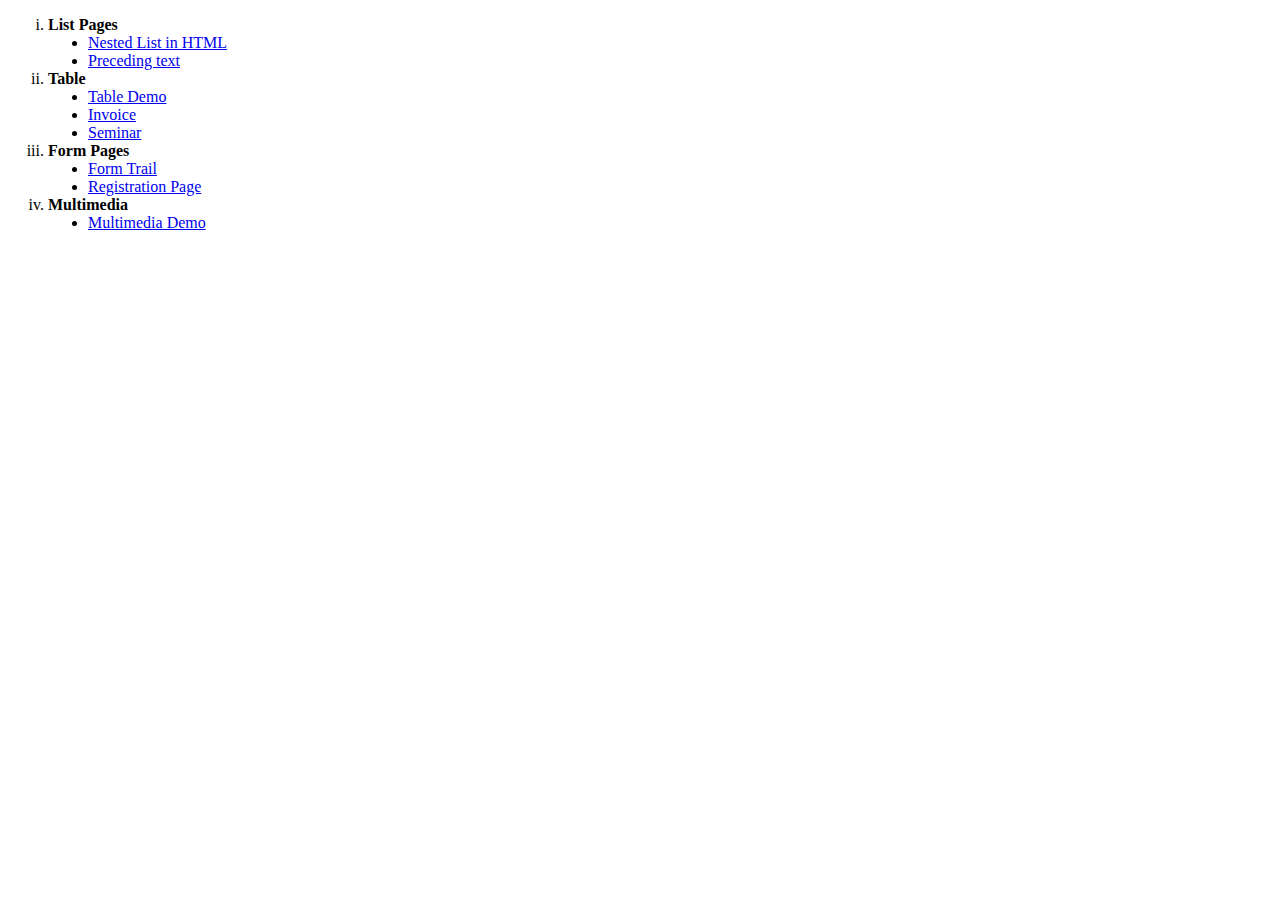
<file: index.html>
<!DOCTYPE html>
<html lang="en">
<head>
    <meta charset="UTF-8">
    <meta name="viewport" content="width=device-width, initial-scale=1.0">
    <title>Index page</title>
</head>
<body>
    <ol type="i">
        <li><b>List Pages</b></li>
        <ul type="disc">
            <li><a href="inout.html" target="_blank">Nested List in HTML</a></li>
            <li><a href="list.html">Preceding text</a></li>
        </ul>
        <li><b>Table</b></li>
        <ul type="disc">
            <li><a href="tabledemo.html">Table Demo</a></li>
            <li><a href="table1.html">Invoice</a></li>
            <li><a href="table2.html">Seminar</a></li>
        </ul>
        <li><b>Form Pages</b></li>
        <ul type="disc">
            <li><a href="formdemo.html">Form Trail</a></li>
            <li><a href="form1.html">Registration Page</a></li>
        </ul>
        <li><b>Multimedia</b></li>
        <ul type="disc">
            <li><a href="multimediademo.html">Multimedia Demo</a></li>
            
        </ul>
    </ol>
</body>
</html>
</file>
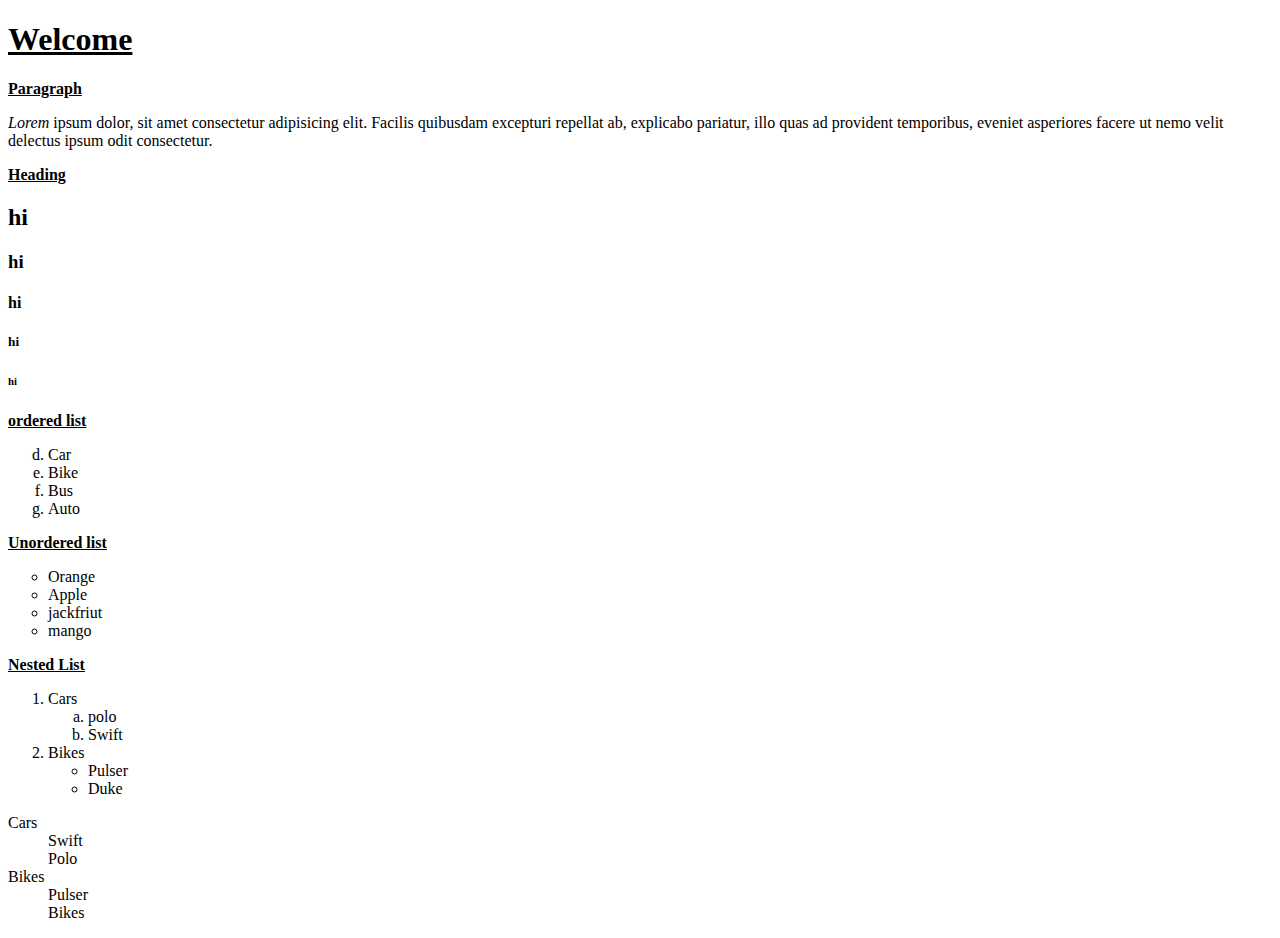
<file: demo.html>
<!DOCTYPE html>
<html lang="en">
<head>
    <meta charset="UTF-8">
    <meta name="viewport" content="width=device-width, initial-scale=1.0">
    <title>Demo</title>
</head>
<body>
    <h1>
    <u>
    <b>
    Welcome
    </b>
    </u>
    </h1>
<b><u>Paragraph</u></b>

    <p>
        <i>Lorem</i> ipsum dolor, sit amet consectetur adipisicing elit. Facilis quibusdam excepturi repellat ab, explicabo pariatur, illo quas ad provident temporibus, eveniet asperiores facere ut nemo velit delectus ipsum odit consectetur.
    </p>

<b><u>Heading</u></b>

    <h2>hi</h2>
    <h3>hi</h3>
    <h4>hi</h4>
    <h5>hi</h5>
    <h6>hi</h6>

<b><u>ordered list</u></b>
    <ol type="a" start="4">
        <li>Car</li>
        <li>Bike</li>
        <li>Bus</li>
        <li>Auto</li>
    </ol>

<b><u>Unordered list</u></b>
    <ul type="circle">
        <li>Orange</li>
        <li>Apple</li>
        <li>jackfriut</li>
        <li>mango</li>
    </ul>

<b><u>Nested List</u></b>
    <ol>
        <li>Cars</li>
        <ol type="a">
            <li>polo</li>
            <li>Swift</li>
        </ol>
        <li>Bikes</li>

        <ul type="disk">
            <li>Pulser</li>
            <li>Duke</li>
        </ul>
    </ol>
<dl> 
    <dt>Cars</dt>
        <dd>Swift</dd>
        <dd>Polo</dd>
    <dt>Bikes</dt>
        <dd>Pulser</dd>
        <dd>Bikes</dd>
</dl>

</body>
</html>
</file>
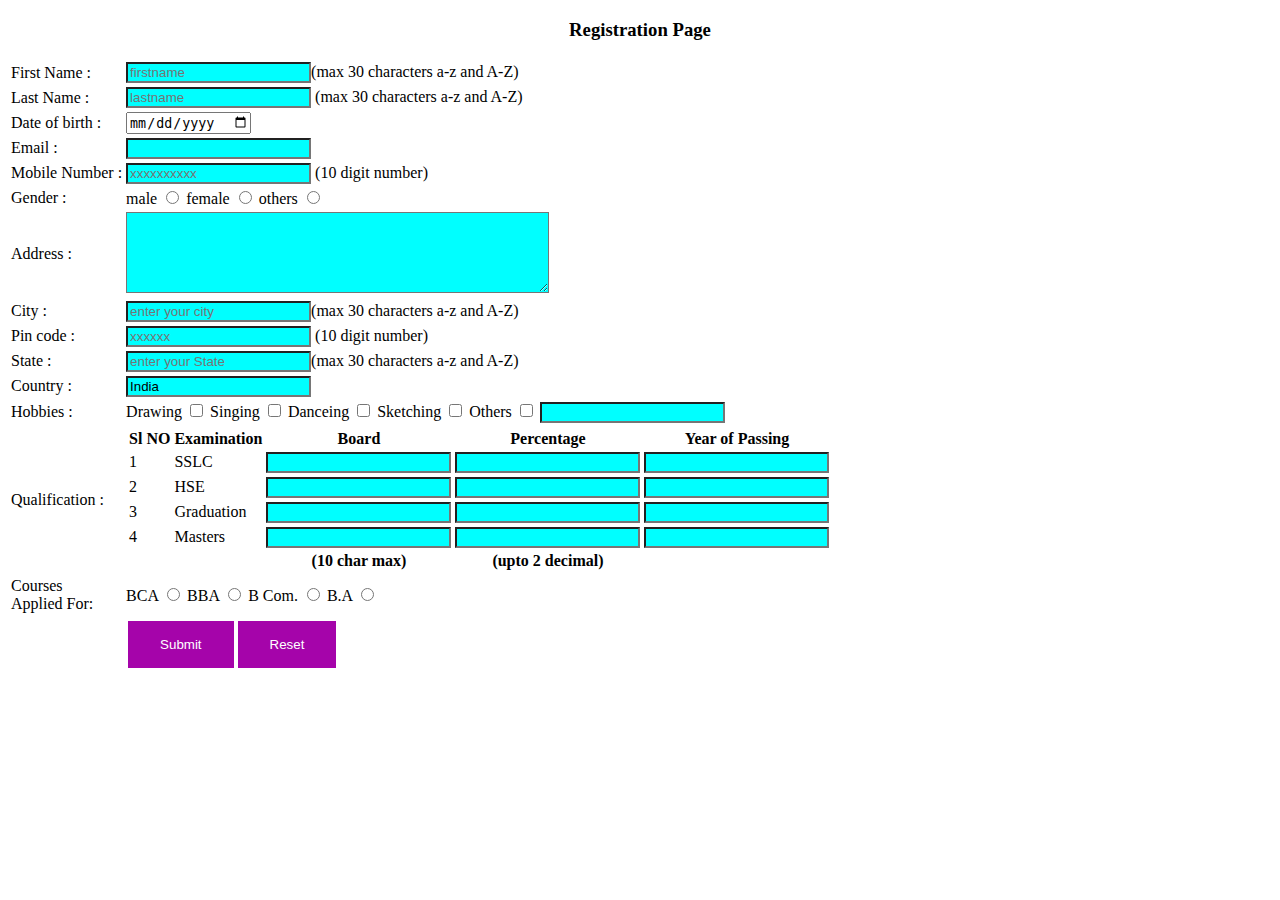
<file: form1.html>
<!DOCTYPE html>
<html lang="en">
<head>
    <meta charset="UTF-8">
    <meta name="viewport" content="width=device-width, initial-scale=1.0">
    <title>Registration page</title>
    <style>
        /* input:hover{
            color: blueviolet;
            background-color:lightblue;
        }
        input:required {
            background-color: rgb(86, 233, 135);
        } */
        input[type=text]:focus {
            background-color: rgb(16, 126, 163);
        }
        input[type=email]:focus {
            background-color: rgb(21, 214, 53);
        }
        textarea:focus {
            border: 3px solid #555;
        }
        input[type=text] ,textarea, input[type=email]{
            background-color: aqua;
            color: black;
        }
        /* .search{
            width: 100%;
            box-sizing: border-box;
            border: 2px solid #ccc;
            border-radius: 4px;
            font-size: 16px;
            background-color: white; */
            /* background-image: url('./Images/search.png');
            background-position: 10px 10px; 
            background-repeat: no-repeat;
            padding: 12px 20px 12px 40px; 
        }*/
        input[type=submit], input[type=reset]{
            background-color: #a504aa;
            border: none;
            color: white;
            padding: 16px 32px;
            text-decoration: none;
            margin: 4px 2px;
            cursor: pointer;
        }
    </style>
</head>
<body>
    <center><h3>Registration Page</h3></center>
    <form action="">
        <!-- <input type="text" name="search"  class="search" placeholder="Search.."> -->
        <table>
            <tr>
                <td>First Name :</td>
                <td><input type="text" name="" id="" placeholder="firstname" required maxlength="30">(max 30 characters a-z and A-Z)</td>
            </tr>
            <tr>
                <td>Last Name :</td>
                <td><input type="text" name="" id="" placeholder="lastname" required maxlength="30"> (max 30 characters a-z and A-Z)</td>
            </tr>
            <tr>
                <td>Date of birth :</td>
                <td><input type="date" name="" id="" required></td>
            </tr>
            <tr>
                <td>Email :</td>
                <td><input type="email" name="" id=""></td>
            </tr> 
            <tr>
                <td>Mobile Number :</td>
                <td><input type="text" required name="" id="" maxlength="10" minlength="10" placeholder="xxxxxxxxxx"> (10 digit number)</td>
            </tr>
            <tr>
                <td>Gender :</td>
                <td>male <input type="radio" name="gender" id="">
                    female <input type="radio" name="gender" id="">
                    others <input type="radio" name="gender" id=""></td>
            </tr> 
            <tr>
                <td>Address :</td>
                <td><textarea name="" id="" rows="5" cols="50"></textarea></td>
            </tr>   
            <tr>
                <td>City :</td>
                <td><input type="text" name="" id="" placeholder="enter your city" maxlength="30">(max 30 characters a-z and A-Z)</td>
            </tr> 
            <tr>
                <td>Pin code :</td>
                <td><input type="text" name="" id="" maxlength="6" minlength="6" placeholder="xxxxxx"> (10 digit number)</td>
            </tr>
            <tr>
                <td>State :</td>
                <td><input type="text" name="" id="" placeholder="enter your State" maxlength="30">(max 30 characters a-z and A-Z)</td>
            </tr> 
            <tr>
                <td>Country :</td>
                <td><input type="text" name="" id="" value="India" readonly></td>
            </tr>
            <tr>
                <td>Hobbies :</td>
                <td>Drawing <input type="checkbox" name="" id="">
                    Singing <input type="checkbox" name="" id="">
                    Danceing <input type="checkbox" name="" id="">
                    Sketching <input type="checkbox" name="" id=""> 
                    Others <input type="checkbox" name="" id="">
                    <input type="text" name="" id=""></td>
            </tr>  
            <tr>
                <td>Qualification :</td>
                <td><table>
                    <tr>
                        <th>Sl NO </th>
                        <th>Examination</th>
                        <th>Board</th>
                        <th>Percentage</th>
                        <th>Year of Passing</th>
                    </tr>
                    <tr>
                        <td>1</td>
                        <td>SSLC</td>
                        <td><input type="text" name="" id="" maxlength="10"></td>
                        <td><input type="text" name="" id=""></td>
                        <td><input type="text" name="" id=""></td>
                    </tr>
                    <tr>
                        <td>2</td>
                        <td>HSE</td>
                        <td><input type="text" name="" id="" maxlength="10"></td>
                        <td><input type="text" name="" id=""></td>
                        <td><input type="text" name="" id=""></td>
                    </tr>
                    <tr>
                        <td>3</td>
                        <td>Graduation</td>
                        <td><input type="text" name="" id="" maxlength="10"></td>
                        <td><input type="text" name="" id=""></td>
                        <td><input type="text" name="" id=""></td>
                    </tr>
                    <tr>
                        <td>4</td>
                        <td>Masters</td>
                        <td><input type="text" name="" id="" maxlength="10"></td>
                        <td><input type="text" name="" id=""></td>
                        <td><input type="text" name="" id=""></td>
                    </tr>
                    <tr>
                        <th></th>
                        <th></th>
                        <th>(10 char max)</th>
                        <th>(upto 2 decimal)</th>
                        <th></th>
                    </tr>
                    
                </table></td>
            </tr>
            <tr>
                <td>Courses<br>Applied For:</td>
                <td>BCA <input type="radio" name="crs" id="">
                    BBA <input type="radio" name="crs" id="">
                    B Com. <input type="radio" name="crs" id="">
                    B.A <input type="radio" name="crs" id=""></td>
            </tr>
            <tr>
                <td></td>
                <td><input type="submit" value="Submit"><input type="reset" value="Reset"></td>
            </tr>
            
        </table>
    </form>
</body>
</html>
</file>
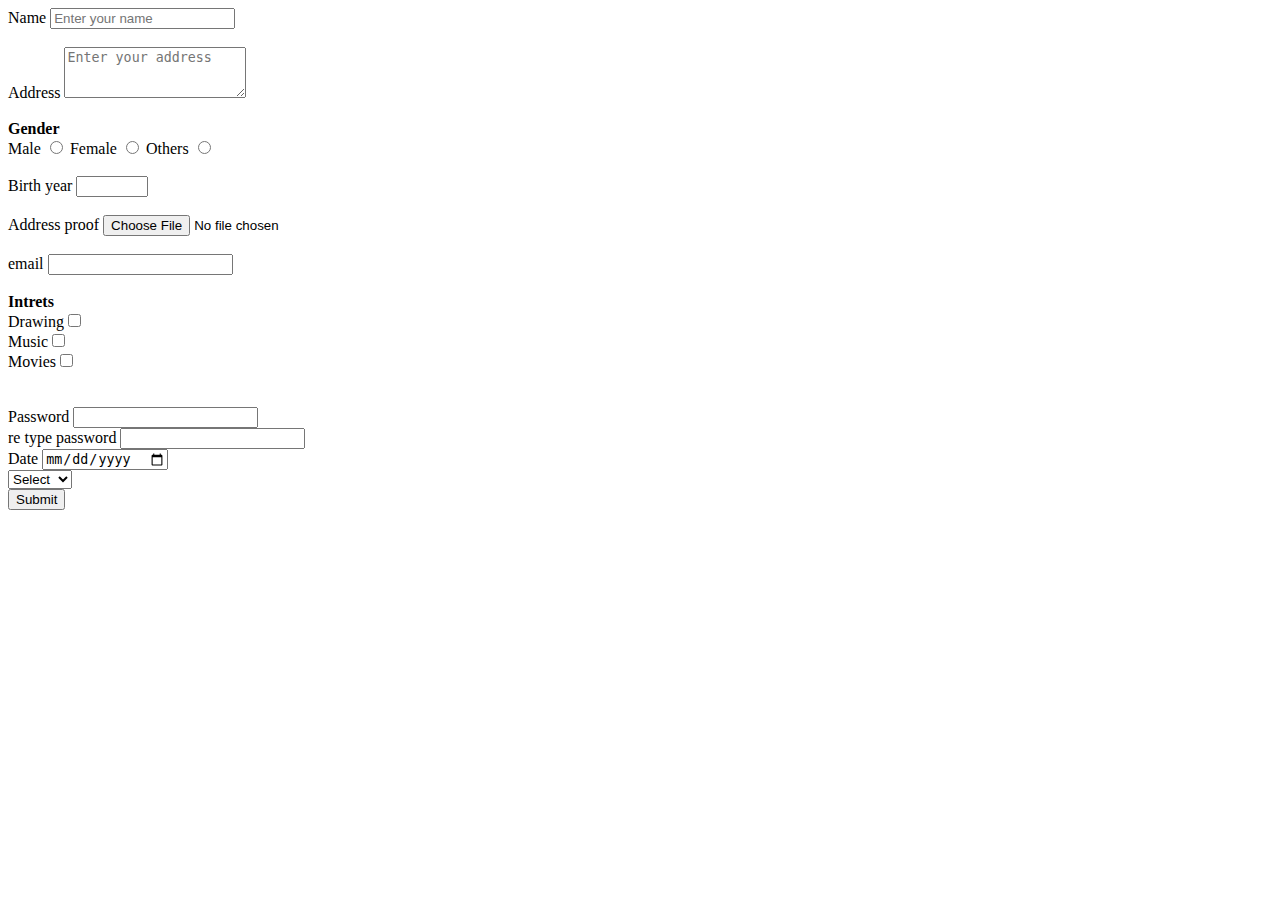
<file: formdemo.html>
<!DOCTYPE html>
<html lang="en">
<head>
    <meta charset="UTF-8">
    <meta name="viewport" content="width=device-width, initial-scale=1.0">
    <title>Formdemo</title>
</head>
<body>
    
    <form action="">
        <label for="aa">Name </label>
        <input type="text" name="" id="aa" required placeholder="Enter your name" maxlength="15" minlength="3">
        <br><br>Address <textarea name="" id="aa" rows="3" cols="20" placeholder="Enter your address"></textarea>
        <br><br><b>Gender</b><br>
        Male <input type="radio" name="gender" id="">
        Female <input type="radio" name="gender" id="">
        Others <input type="radio" name="gender" id=""><br><br>
        Birth year <input type="number" name="" id="" max="2020" min="1980"><br><br>
        Address proof <input type="file" name="" id=""><br><br>
        email <input type="email" name="" id=""><br><br>
        <b>Intrets</b><br>
        Drawing<input type="checkbox" name="" id=""><br>
        Music<input type="checkbox" name="" id=""><br>
        Movies<input type="checkbox" name="" id=""><br><br>
        <br>
        Password <input type="password" name="aab" id=""><br>
        re type password <input type="password" name="aab" id=""><br>
        Date <input type="date" name="" id=""><br>
        <Select>
            <option value="" disabled selected>Select</option>
            <option value="">ind</option>
            <option value="">abroad</option>
        </Select><br>
        <input type="submit" value="Submit">
    </form>
</body>
</html>
</file>
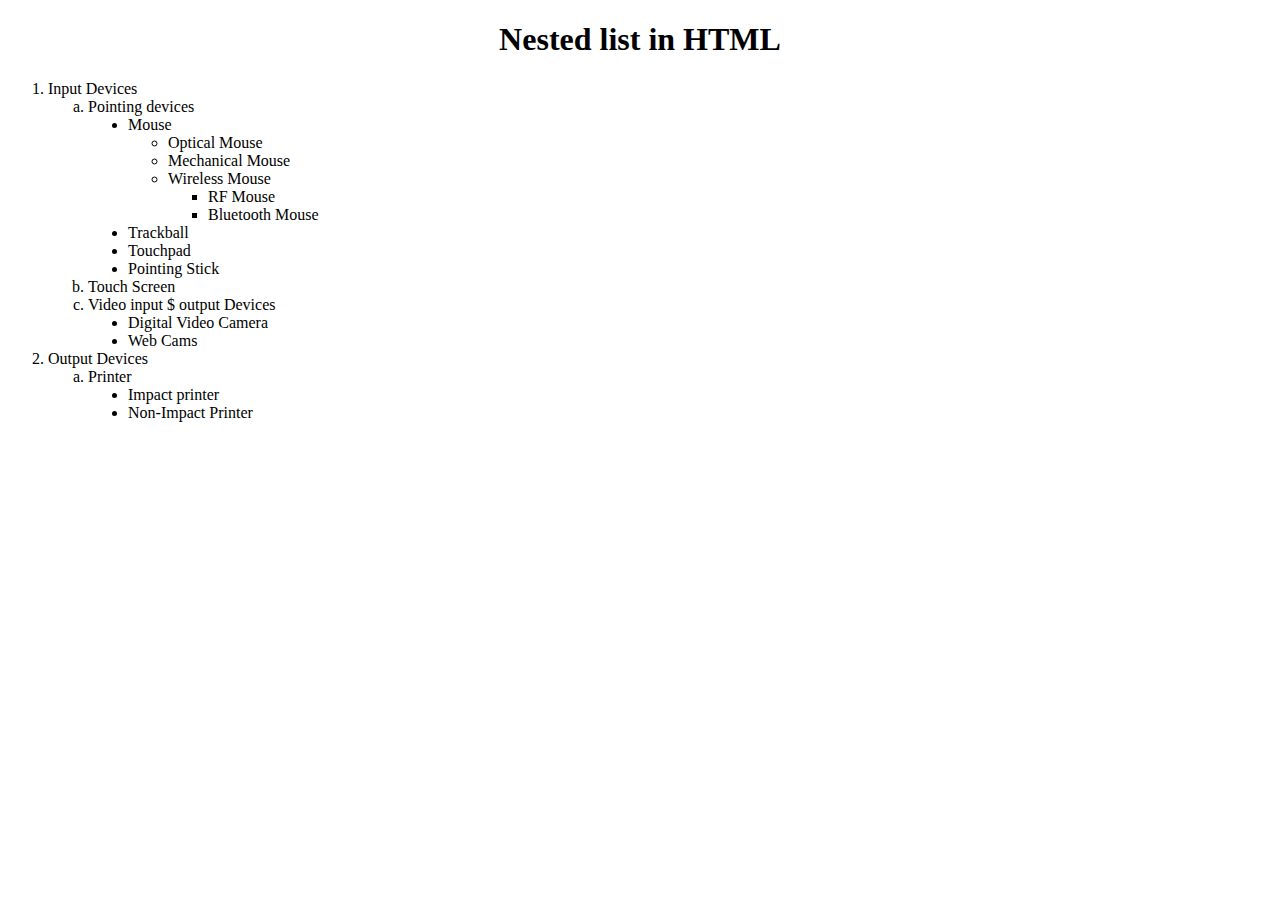
<file: inout.html>
<!DOCTYPE html>
<html lang="en">
<head>
    <meta charset="UTF-8">
    <meta name="viewport" content="width=device-width, initial-scale=1.0">
    <title>inputandoutput</title>
</head>
<body>
    <h1><center>Nested list in HTML</center></h1>
    <ol>
        <li>Input Devices</li>
        <ol type="a">
            <li>Pointing devices</li>
            <ul type="disc">
                <li>Mouse</li>
                <ul type="circle">
                    <li>Optical Mouse</li>
                    <li>Mechanical Mouse</li>
                    <li>Wireless Mouse</li>
                    <ul>
                        <li>RF Mouse</li>
                        <li>Bluetooth Mouse</li>
                    </ul>
                </ul>
                <li>Trackball</li>
                <li>Touchpad</li>
                <li>Pointing Stick</li>
            </ul>
            <li>Touch Screen</li>
            <li>Video input $ output Devices</li>
            <ul type="disc">
                <li>Digital Video Camera</li>
                <li>Web Cams</li>
            </ul>
        </ol>
        <li>Output Devices</li>
        <ol type="a">
            <li>Printer</li>
            <ul type="disc">
                <li>Impact printer</li>
                <li>Non-Impact Printer</li>
            </ul>
        </ol>
    </ol>
</body>
</html>
</file>
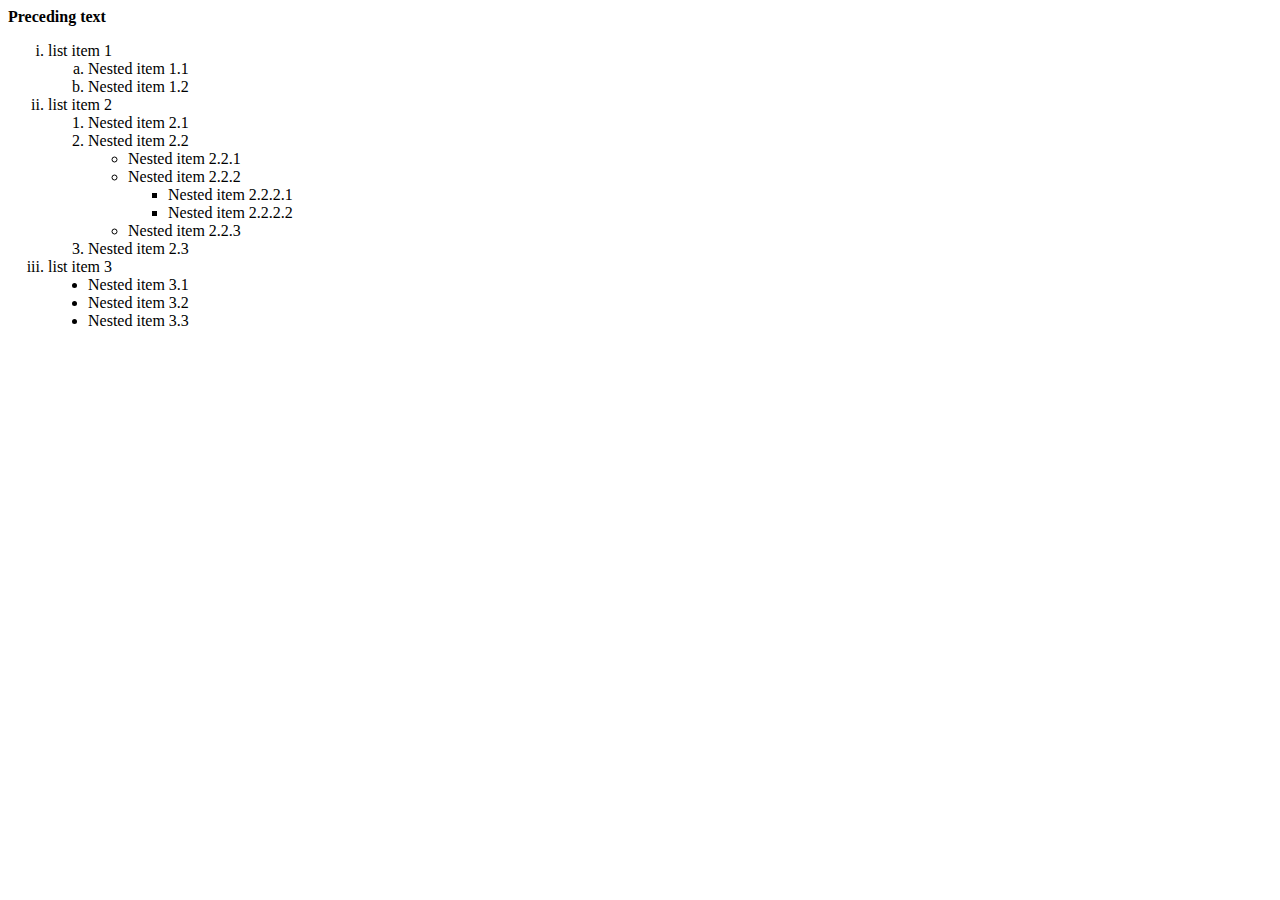
<file: list.html>
<!DOCTYPE html>
<html lang="en">
<head>
    <meta charset="UTF-8">
    <meta name="viewport" content="width=device-width, initial-scale=1.0">
    <title>list</title>
</head>
<body>
    <b>Preceding text</b>
    <ol type="i">
        <li>list item 1</li>
        <ol type="a">
            <li>Nested item 1.1</li>
            <li>Nested item 1.2</li>
        </ol>
        <li>list item 2</li>
        <ol>
            <li>Nested item 2.1</li>
            <li>Nested item 2.2</li>
            <ul type="circle">
                <li>Nested item 2.2.1</li>
                <li>Nested item 2.2.2</li>
                <ul>
                    <li>Nested item 2.2.2.1</li>
                    <li>Nested item 2.2.2.2</li>
                </ul>
                <li>Nested item 2.2.3</li>
            </ul>
            <li>Nested item 2.3</li>
        </ol>
        <li>list item 3</li>
        <ul type="disc">
            <li>Nested item 3.1</li>
            <li>Nested item 3.2</li>
            <li>Nested item 3.3</li>
        </ul>
    </ol>
</body>
</html>
</file>
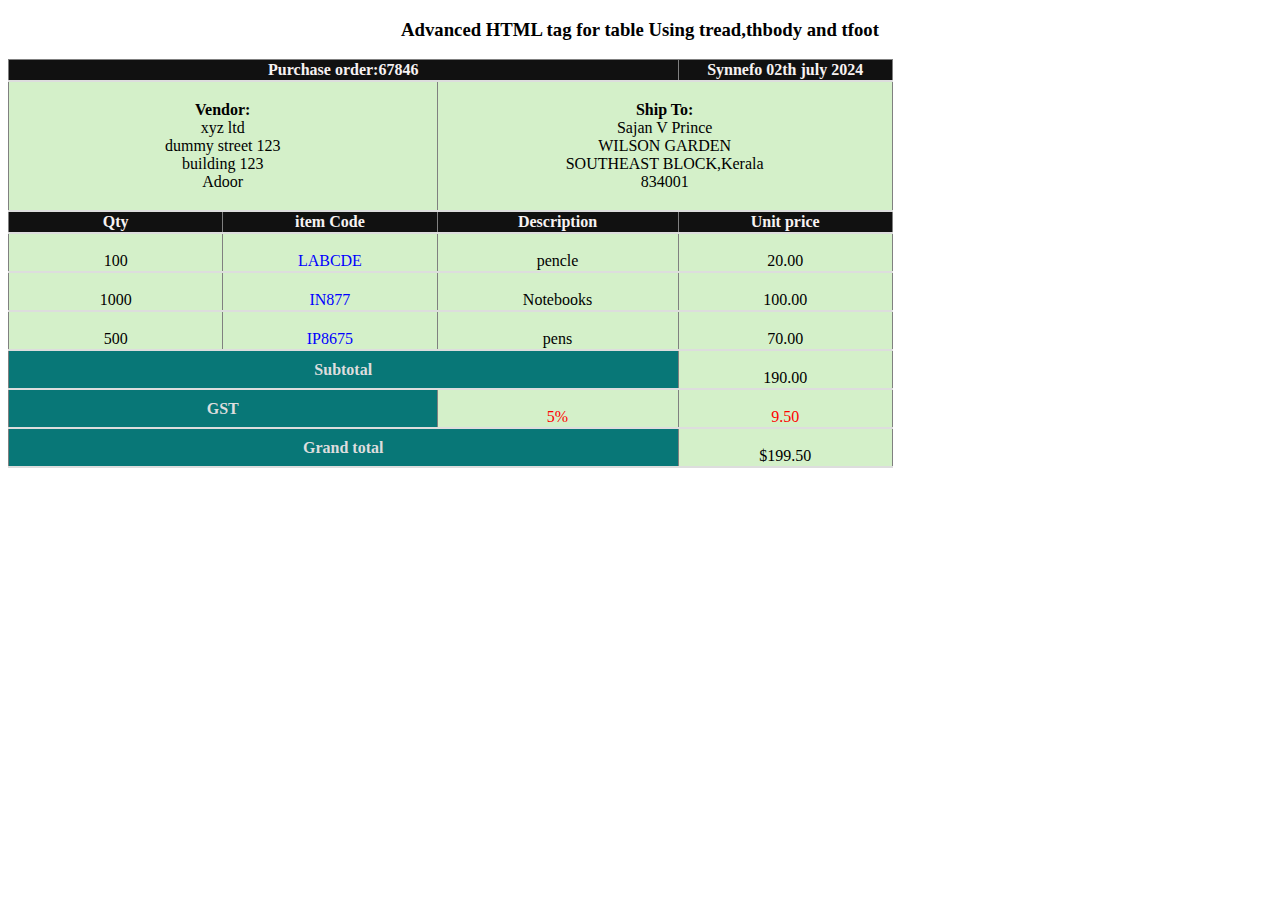
<file: table1.html>
<!DOCTYPE html>
<html lang="en">
<head>
    <meta charset="UTF-8">
    <meta name="viewport" content="width=device-width, initial-scale=1.0">
    <title>Document</title>
    <link rel="stylesheet" href="style.css">
</head>
<body>
    <h3>Advanced HTML tag for table Using tread,thbody and tfoot</h3>
   <table border="1">
    <tr>
        <th colspan="3" class="c1">Purchase order:67846</th>
        <th class="c1">Synnefo 02th july 2024</th>
    </tr>
    <tr>
        <td colspan="2" class="c3"> <br><b>Vendor:</b>
            <br>xyz ltd
             <br>dummy street 123
            <br>building 123
            <br>Adoor <br><br>
        </td>

        <td colspan="2" class="c3"> <b>Ship To:</b>
        <br> Sajan V Prince
        <br>WILSON GARDEN
        <br>SOUTHEAST BLOCK,Kerala
        <br>834001<br><br></td>
    </tr>
    <tr>
        <th class="c1">Qty</th>
        <th class="c1">item Code</th>
        <th class="c1">Description</th>
        <th class="c1">Unit price</th>
    </tr>
<tr>
    <td>100</td>
    <td class="c5">LABCDE</td>
    <td>pencle</td>
    <td>20.00</td>
</tr>
<tr>
    <td>1000</td>
    <td class="c5">IN877</td>
    <td>Notebooks</td>
    <td>100.00</td>
</tr>
<tr>
    <td>500</td>
    <td class="c5">IP8675</td>
    <td>pens</td>
    <td>70.00</td>
</tr>
<tr>
    <th colspan="3" class="c2">Subtotal</th>
    <td>190.00</td>
</tr>
<tr>
    <th colspan="2" class="c2">GST</th>
    <td class="c4">5%</td>
    <td class="c4">9.50</td>
</tr>
<tr>
    <th colspan="3" class="c2">Grand total</th>
    <td>$199.50</td>
</tr>

   </table>
</body>
</html>
</file>
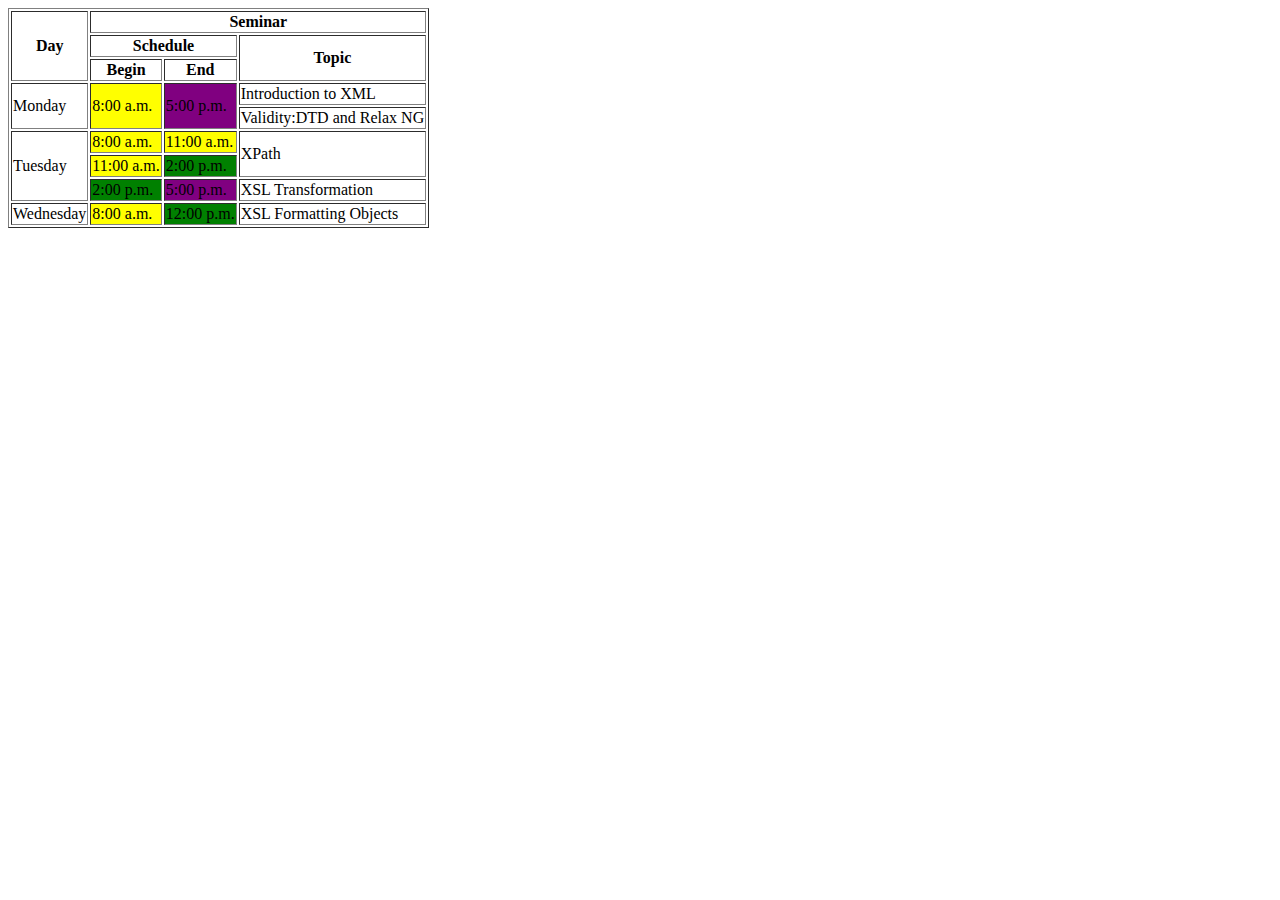
<file: table2.html>
<!DOCTYPE html>
<html lang="en">
<head>
    <meta charset="UTF-8">
    <meta name="viewport" content="width=device-width, initial-scale=1.0">
    <title>Table Demo 2</title>
</head>
<body>
    <table border="1">
    <tr>
        <th rowspan="3">Day</th>
        <th colspan="3">Seminar</th>
    </tr>
    <tr>
        <th colspan="2">Schedule</th>
        <th rowspan="2">Topic</th>
    </tr>
    <tr>
        <th>Begin</th>
        <th>End</th>
    </tr>
    <tr>
        <td rowspan="2">Monday</td>
        <td rowspan="2" bgcolor="yellow">8:00 a.m.</td>
        <td rowspan="2" bgcolor="Purple">5:00 p.m.</td>
        <td>Introduction to XML</td>
    </tr>
    <tr>
        <td>Validity:DTD and Relax NG</td>
    </tr>
    <tr>
        <td rowspan="3">Tuesday</td>
        <td bgcolor="yellow">8:00 a.m.</td>
        <td bgcolor="yellow">11:00 a.m.</td>
        <td rowspan="2">XPath</td>
    </tr>
    <tr>
        <td bgcolor="yellow">11:00 a.m.</td>
        <td bgcolor="green">2:00 p.m.</td>
    </tr>
    <tr>
        <td bgcolor="green">2:00 p.m.</td>
        <td bgcolor="purple">5:00 p.m.</td>
        <td> XSL Transformation</td>
    </tr>
    <tr>
        <td>Wednesday</td>
        <td bgcolor="yellow">8:00 a.m.</td>
        <td bgcolor="green">12:00 p.m.</td>
        <td>XSL Formatting Objects</td>
    </tr>
</table>
</body>
</html>
</file>
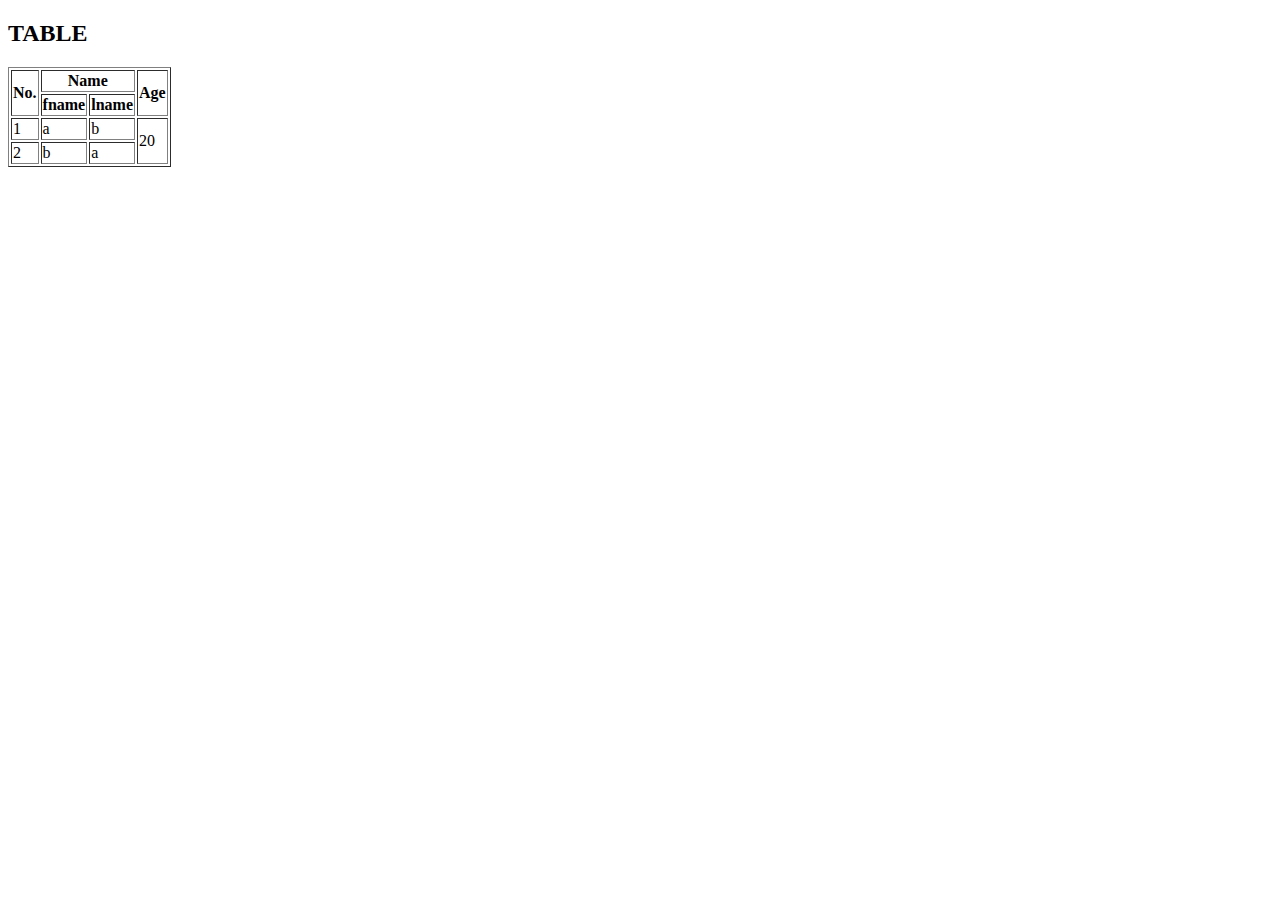
<file: tabledemo.html>
<!DOCTYPE html>
<html lang="en">
<head>
    <meta charset="UTF-8">
    <meta name="viewport" content="width=device-width, initial-scale=1.0">
    <title>Table</title>
</head>
<body>
    <h2>TABLE</h2>
    <table border="1">
        <tr>
            <th rowspan="2">No.</th>
            <th colspan="2">Name</th>
            <th rowspan="2">Age</th>
        </tr>
        <tr>
            <th>fname</th>
            <th>lname</th>
        </tr>
        <tr>
            <td>1</td>
            <td>a</td>
            <td>b</td>
            <td rowspan="2">20</td>
        </tr>
        <tr>
            <td>2</td>
            <td>b </td>
            <td>a</td>
        </tr>
    </table>

</body>
</html>
</file>
<file: style.css>
table{
    background-color:rgb(212, 240, 201);
    border-collapse: collapse;
    width: 70%;
}
h3{
    text-align: center;
}
.c1{
    color: #f7f2f2;
    width: 70px;
    background-color: rgb(17, 17, 17);
}
.c2{
    background-color: rgb(8, 119, 119);
    color: #ddd;
}
.c3{
    text-align: center;
}
.c4{
    color: red;
}
.c5{
    color: blue;
}
td{
    /* color: #ddd; */
    width: 40px;
    height: 35px;
    text-align: center;
    vertical-align: bottom;
}
th,td{
    padding: 1px;
    border-bottom: 2px solid #ddd;
}
</file>
